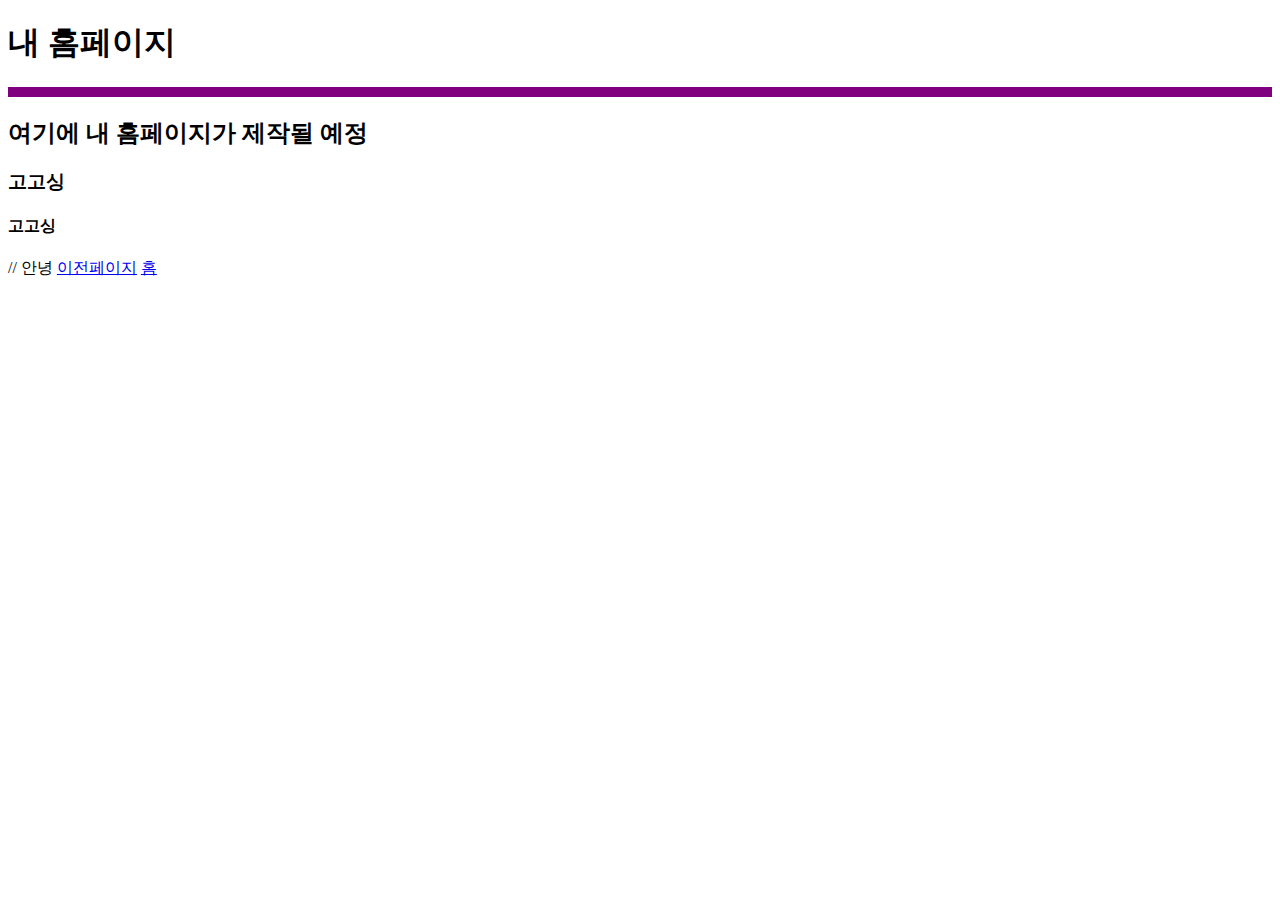
<file: alert.html>
<!DOCTYPE html>
<html lang="ko">
  <head>
    <meta charset="utf-8">
    <title>내 홈페이지</title>
  </head>
  <body>
    <h1>내 홈페이지</h1>
    <hr color="purple" size="10">
    <h2>여기에 내 홈페이지가 제작될 예정</h2>
    <h3>고고싱</h3>
    <h4>고고싱</h4>


<script>
    // 알림
    // 개발자 도구에서 콘솔에 출력
    /*
    여러줄
    주석문
    이렇게
    */
    // let name = "다람이"; // 변수 선언
    // let admin; // 변수 선언
    // admin = name; // 변수값 복사?? 대입
    
    
    
    // 안녕 다람이를 출력
    // alert(admin);  // 알림창 출력
    // alert("안녕!"+ admin); 알림창 출력


// 이름 입력하세요
let name = prompt("이름을 입력하세요");

// 나이 입력하세요
let age = prompt("나이를 입력하세요");
age = parseInt(age); // 나이를 숫자로 변환

// 당신은 학생인가요?
let isSt = confirm("당신은 학생인가요?");
let st = ""; // 임시 변수

if (!isSt) {
    alert("너는 누구냐~");
} else { // 학생일 경우에만 나이에 따른 분류를 진행
    if (age >= 8 && age <= 13) {
        st = "초등학생";
    } else if (age >= 14 && age <= 16) {
        st = "중학생";
    } else if (age >= 17 && age <= 19) {
        st = "고등학생";
    } else if (age >= 20) {
        st = "대학생이나 성인";
    } else {
        st = "아기";
    }

    alert("당신의 이름은 " + name + "이고, 나이는 " + age + "살이며, " + st + "입니다.");
}




    // 알림 또는 콘솔에 위 정보들을 한번에 출력

    // 만약에 8 이상 13살 이하면 초등학생
    // 만약에 14 이상 16살 이하이면 중학생
    // 만약에 17 이상 19세 이하이면 고등학생
    // 20세 이상이면 대학생이나 성인
    // 이름은 OOO 나이는 OO살 위에서 나온 초등인지 중등인지 고등인지 등등 출력하기 
    

    




</script>
// 안녕





<a href="/page.html">이전페이지</a>  <a href="/index.html">홈</a>
</body>
</html>
</file>
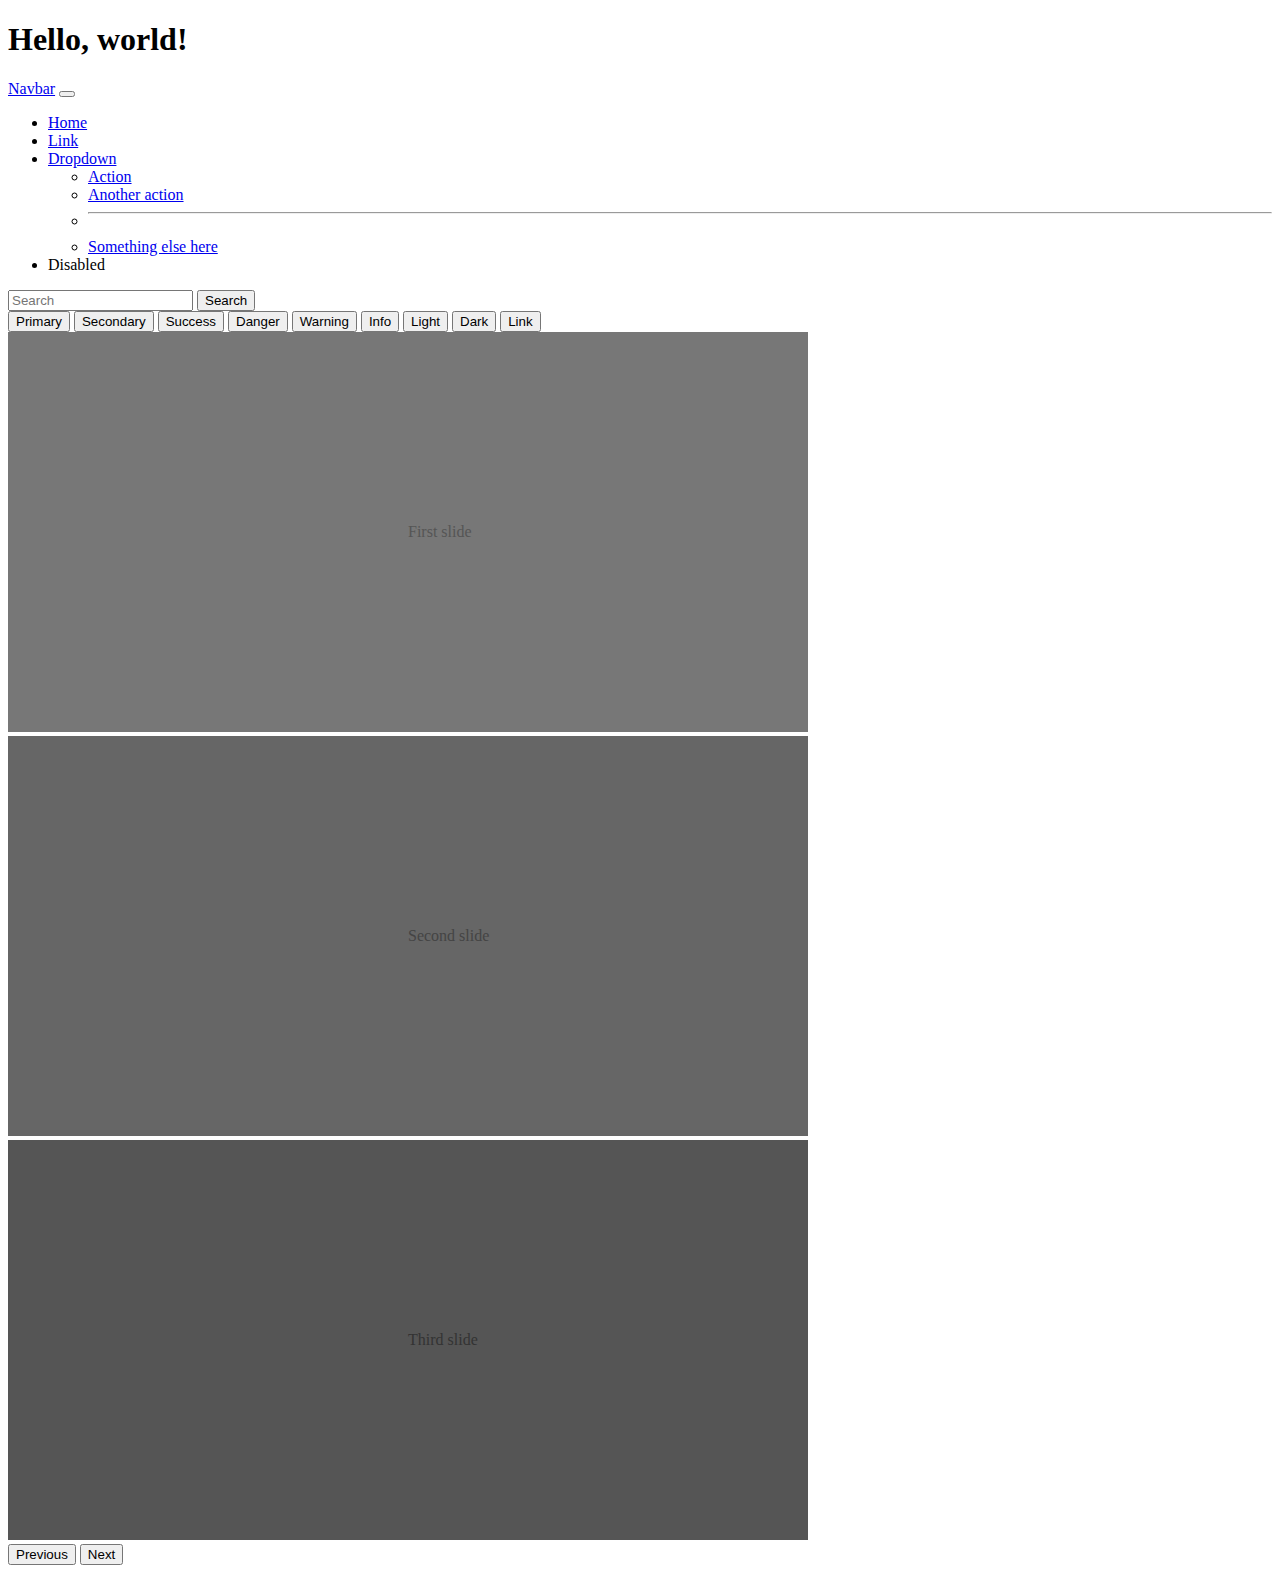
<file: index2.html>
<!doctype html>
<html lang="en">
  <head>
    <meta charset="utf-8">
    <meta name="viewport" content="width=device-width, initial-scale=1">
    <title>Bootstrap demo</title>
  </head>
  <body>
    <h1>Hello, world!</h1>
    <nav class="navbar navbar-expand-lg bg-body-tertiary">
        <div class="container-fluid">
          <a class="navbar-brand" href="#">Navbar</a>
          <button class="navbar-toggler" type="button" data-bs-toggle="collapse" data-bs-target="#navbarSupportedContent" aria-controls="navbarSupportedContent" aria-expanded="false" aria-label="Toggle navigation">
            <span class="navbar-toggler-icon"></span>
          </button>
          <div class="collapse navbar-collapse" id="navbarSupportedContent">
            <ul class="navbar-nav me-auto mb-2 mb-lg-0">
              <li class="nav-item">
                <a class="nav-link active" aria-current="page" href="#">Home</a>
              </li>
              <li class="nav-item">
                <a class="nav-link" href="#">Link</a>
              </li>
              <li class="nav-item dropdown">
                <a class="nav-link dropdown-toggle" href="#" role="button" data-bs-toggle="dropdown" aria-expanded="false">
                  Dropdown
                </a>
                <ul class="dropdown-menu">
                  <li><a class="dropdown-item" href="#">Action</a></li>
                  <li><a class="dropdown-item" href="#">Another action</a></li>
                  <li><hr class="dropdown-divider"></li>
                  <li><a class="dropdown-item" href="#">Something else here</a></li>
                </ul>
              </li>
              <li class="nav-item">
                <a class="nav-link disabled" aria-disabled="true">Disabled</a>
              </li>
            </ul>
            <form class="d-flex" role="search">
              <input class="form-control me-2" type="search" placeholder="Search" aria-label="Search">
              <button class="btn btn-outline-success" type="submit">Search</button>
            </form>
          </div>
        </div>
      </nav>
    <button type="button" class="btn btn-primary">Primary</button>
    <button type="button" class="btn btn-secondary">Secondary</button>
    <button type="button" class="btn btn-success">Success</button>
    <button type="button" class="btn btn-danger">Danger</button>
    <button type="button" class="btn btn-warning">Warning</button>
    <button type="button" class="btn btn-info">Info</button>
    <button type="button" class="btn btn-light">Light</button>
    <button type="button" class="btn btn-dark">Dark</button>
    <button type="button" class="btn btn-link">Link</button>
  </body>
  <div id="carouselExample" class="carousel slide">
    <div class="carousel-inner">
      <div class="carousel-item active">
        <svg class="bd-placeholder-img bd-placeholder-img-lg d-block w-100" width="800" height="400" xmlns="http://www.w3.org/2000/svg" role="img" aria-label="Placeholder: First slide" preserveAspectRatio="xMidYMid slice" focusable="false"><title>Placeholder</title><rect width="100%" height="100%" fill="#777"></rect><text x="50%" y="50%" fill="#555" dy=".3em">First slide</text></svg>
      </div>
      <div class="carousel-item">
        <svg class="bd-placeholder-img bd-placeholder-img-lg d-block w-100" width="800" height="400" xmlns="http://www.w3.org/2000/svg" role="img" aria-label="Placeholder: Second slide" preserveAspectRatio="xMidYMid slice" focusable="false"><title>Placeholder</title><rect width="100%" height="100%" fill="#666"></rect><text x="50%" y="50%" fill="#444" dy=".3em">Second slide</text></svg>
      </div>
      <div class="carousel-item">
        <svg class="bd-placeholder-img bd-placeholder-img-lg d-block w-100" width="800" height="400" xmlns="http://www.w3.org/2000/svg" role="img" aria-label="Placeholder: Third slide" preserveAspectRatio="xMidYMid slice" focusable="false"><title>Placeholder</title><rect width="100%" height="100%" fill="#555"></rect><text x="50%" y="50%" fill="#333" dy=".3em">Third slide</text></svg>
      </div>
    </div>
    <button class="carousel-control-prev" type="button" data-bs-target="#carouselExample" data-bs-slide="prev">
      <span class="carousel-control-prev-icon" aria-hidden="true"></span>
      <span class="visually-hidden">Previous</span>
    </button>
    <button class="carousel-control-next" type="button" data-bs-target="#carouselExample" data-bs-slide="next">
      <span class="carousel-control-next-icon" aria-hidden="true"></span>
      <span class="visually-hidden">Next</span>
    </button>
  </div>
  
</html>
</file>
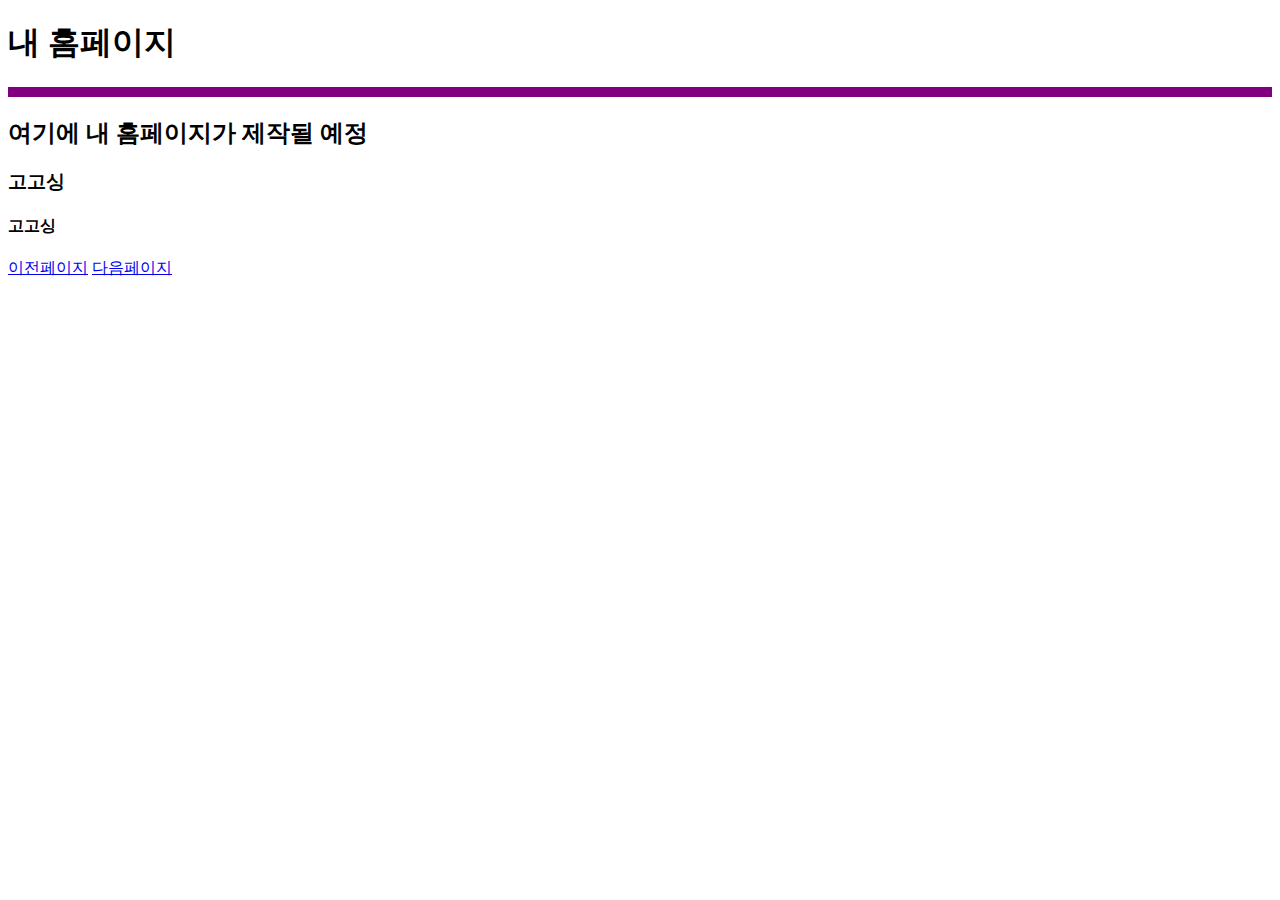
<file: page.html>
<!DOCTYPE html>
<html lang="ko">
  <head>
    <meta charset="utf-8">
    <title>내 홈페이지</title>
  </head>
  <body>
    <h1>내 홈페이지</h1>
    <hr color="purple" size="10">
    <h2>여기에 내 홈페이지가 제작될 예정</h2>
    <h3>고고싱</h3>
    <h4>고고싱</h4>
  </body>
  <a href="/index.html">이전페이지</a>  <a href="/page2.html">다음페이지</a>
  </body>
  </html>
</file>
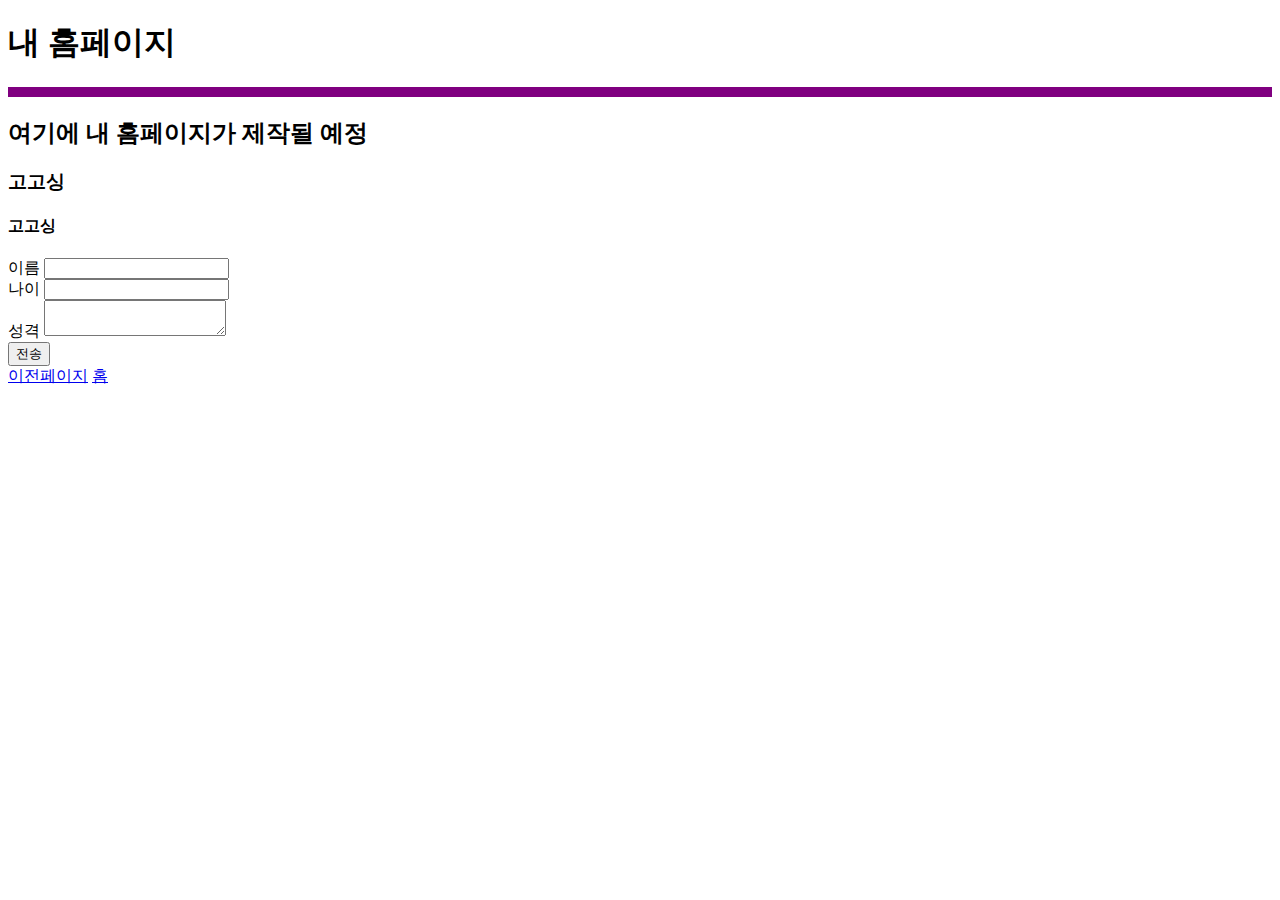
<file: page2.html>
<!DOCTYPE html>
<html lang="ko">
  <head>
    <meta charset="utf-8">
    <title>내 홈페이지</title>
  </head>
  <body>
    <h1>내 홈페이지</h1>
    <hr color="purple" size="10">
    <h2>여기에 내 홈페이지가 제작될 예정</h2>
    <h3>고고싱</h3>
    <h4>고고싱</h4>



<body>
  <form method="get" action="fake_server.php">
    <label for="name">이름</label>
    <input type="text" id="name" name="name">
    <br>
    <label for="age">나이</label>
    <input type="number" id="age" name="age">
    <br>
    <label for="character">성격</label>
    <textarea id="character" name="character"></textarea>
    <br>
    <!-- 클릭하면 입력 값들이 서버로 전송됩니다 -->
    <input type="submit" value="전송">
  </form>
</body>



<a href="/page.html">이전페이지</a>  <a href="/index.html">홈</a>
</body>
</html>
</file>
